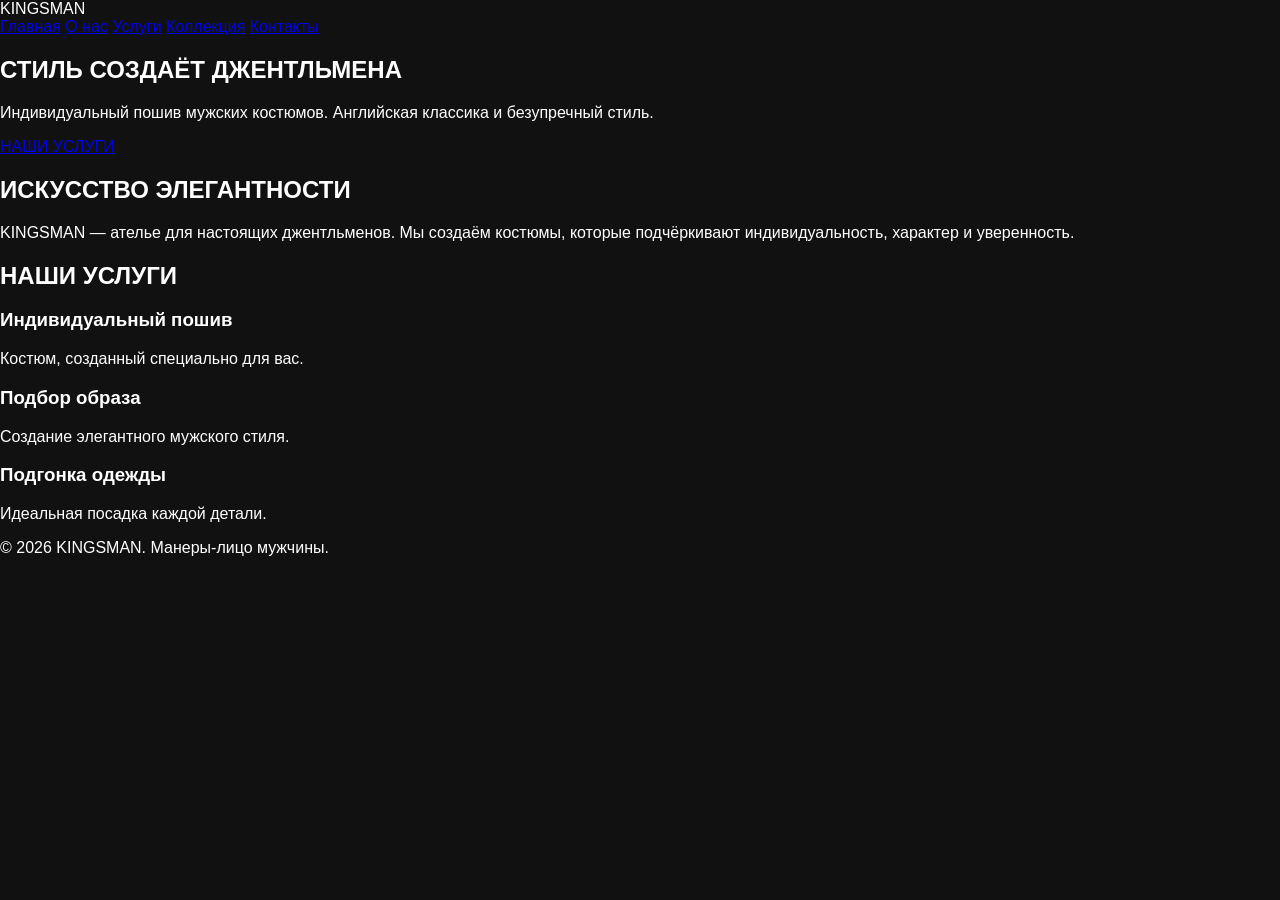
<file: index.html>
<!DOCTYPE html>
<html lang="ru">
<head>
    <meta charset="UTF-8">
    <meta name="viewport" content="width=device-width, initial-scale=1.0">
    <title>KINGSMAN | Ателье</title>
    <link rel="stylesheet" href="style.css">
</head>
<body>

<header>
    <div class="logo">KINGSMAN</div>

    <nav>
        <a href="index.html">Главная</a>
        <a href="about.html">О нас</a>
        <a href="services.html">Услуги</a>
        <a href="portfolio.html">Коллекция</a>
        <a href="contacts.html">Контакты</a>
    </nav>
</header>

<main>
    <section class="hero">
        <h1>СТИЛЬ СОЗДАЁТ ДЖЕНТЛЬМЕНА</h1>

        <p>
            Индивидуальный пошив мужских костюмов.
            Английская классика и безупречный стиль.
        </p>

        <a href="services.html" class="btn">
            НАШИ УСЛУГИ
        </a>
    </section>

    <section class="about">
        <h2>ИСКУССТВО ЭЛЕГАНТНОСТИ</h2>

        <p>
            KINGSMAN — ателье для настоящих джентльменов.
            Мы создаём костюмы, которые подчёркивают
            индивидуальность, характер и уверенность.
        </p>
    </section>

    <section class="services">
        <h2>НАШИ УСЛУГИ</h2>

        <article>
            <h3>Индивидуальный пошив</h3>
            <p>Костюм, созданный специально для вас.</p>
        </article>

        <article>
            <h3>Подбор образа</h3>
            <p>Создание элегантного мужского стиля.</p>
        </article>

        <article>
            <h3>Подгонка одежды</h3>
            <p>Идеальная посадка каждой детали.</p>
        </article>
    </section>
</main>

<footer>
    <p>© 2026 KINGSMAN. Манеры-лицо мужчины.</p>
</footer>

</body>
</html>
</file>
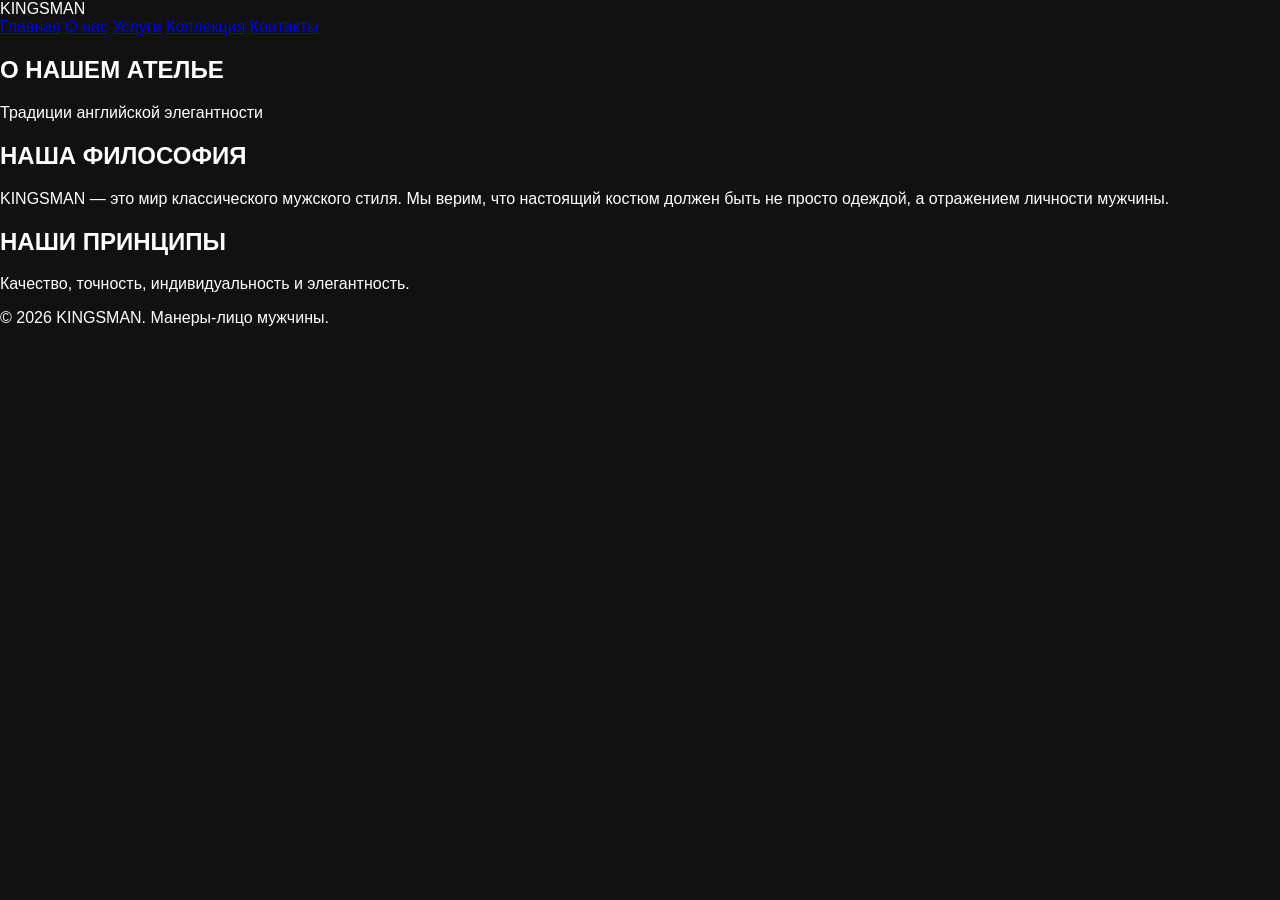
<file: about.html>
<!DOCTYPE html>
<html lang="ru">
<head>
    <meta charset="UTF-8">
    <meta name="viewport" content="width=device-width, initial-scale=1.0">
    <title>О нас | KINGSMAN</title>
    <link rel="stylesheet" href="style.css">
</head>
<body>

<header>
    <div class="logo">KINGSMAN</div>

    <nav>
        <a href="index.html">Главная</a>
        <a href="about.html">О нас</a>
        <a href="services.html">Услуги</a>
        <a href="portfolio.html">Коллекция</a>
        <a href="contacts.html">Контакты</a>
    </nav>
</header>

<main>
    <section class="page-title">
        <h1>О НАШЕМ АТЕЛЬЕ</h1>
        <p>Традиции английской элегантности</p>
    </section>

    <section class="about">
        <h2>НАША ФИЛОСОФИЯ</h2>

        <p>
            KINGSMAN — это мир классического мужского стиля.
            Мы верим, что настоящий костюм должен быть
            не просто одеждой, а отражением личности мужчины.
        </p>

        <h2>НАШИ ПРИНЦИПЫ</h2>

        <p>Качество, точность, индивидуальность и элегантность.</p>
    </section>
</main>

<footer>
    <p>© 2026 KINGSMAN. Манеры-лицо мужчины.</p>
</footer>

</body>
</html>
</file>
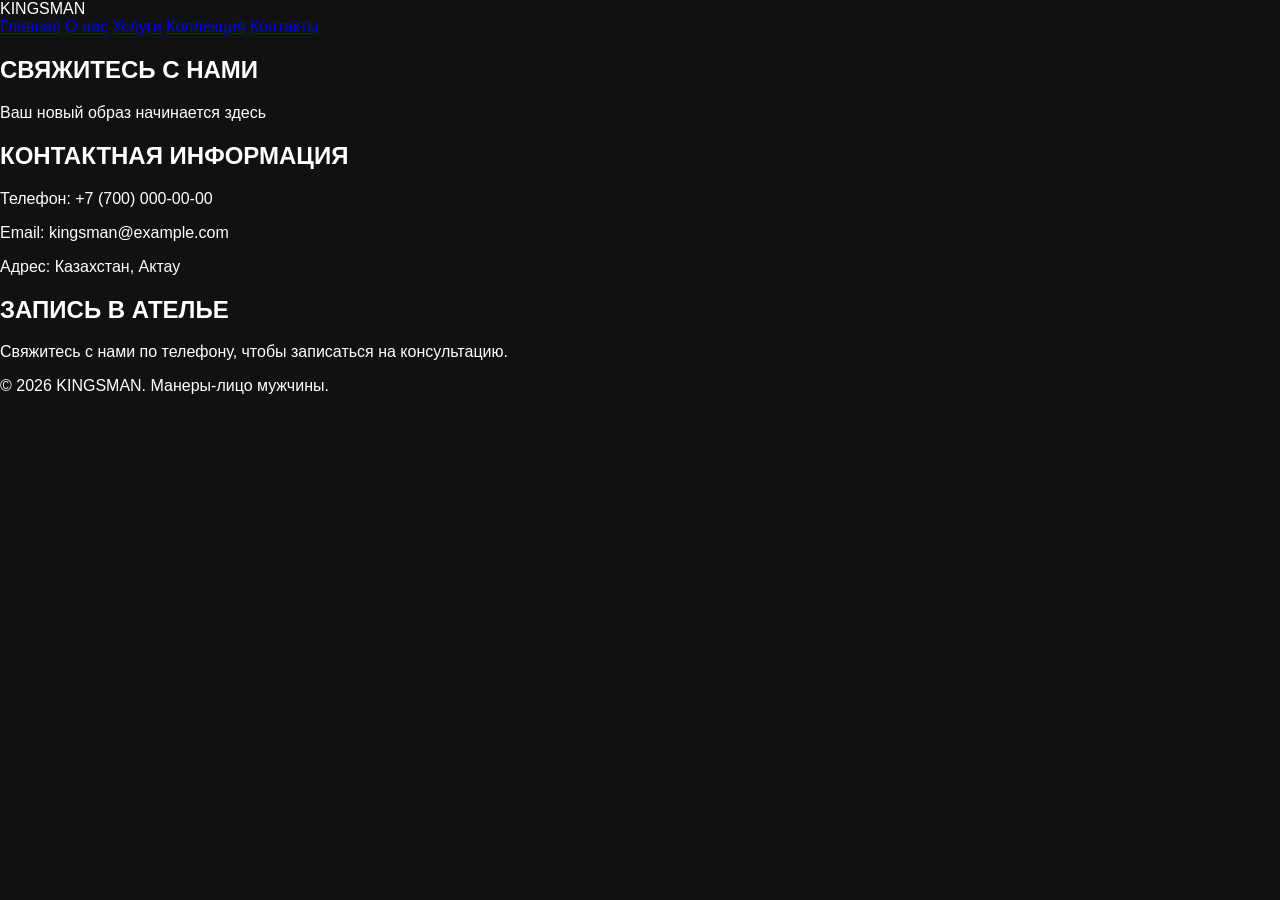
<file: contacts.html>
<!DOCTYPE html>
<html lang="ru">
<head>
    <meta charset="UTF-8">
    <meta name="viewport" content="width=device-width, initial-scale=1.0">
    <title>Контакты | KINGSMAN</title>
    <link rel="stylesheet" href="style.css">
</head>
<body>

<header>
    <div class="logo">KINGSMAN</div>

    <nav>
        <a href="index.html">Главная</a>
        <a href="about.html">О нас</a>
        <a href="services.html">Услуги</a>
        <a href="portfolio.html">Коллекция</a>
        <a href="contacts.html">Контакты</a>
    </nav>
</header>

<main>
    <section class="page-title">
        <h1>СВЯЖИТЕСЬ С НАМИ</h1>
        <p>Ваш новый образ начинается здесь</p>
    </section>

    <section class="about">
        <h2>КОНТАКТНАЯ ИНФОРМАЦИЯ</h2>

        <p>Телефон: +7 (700) 000-00-00</p>

        <p>Email: kingsman@example.com</p>

        <p>Адрес: Казахстан, Актау</p>

        <h2>ЗАПИСЬ В АТЕЛЬЕ</h2>

        <p>
            Свяжитесь с нами по телефону,
            чтобы записаться на консультацию.
        </p>
    </section>
</main>

<footer>
    <p>© 2026 KINGSMAN. Манеры-лицо мужчины.</p>
</footer>

</body>
</html>
</file>
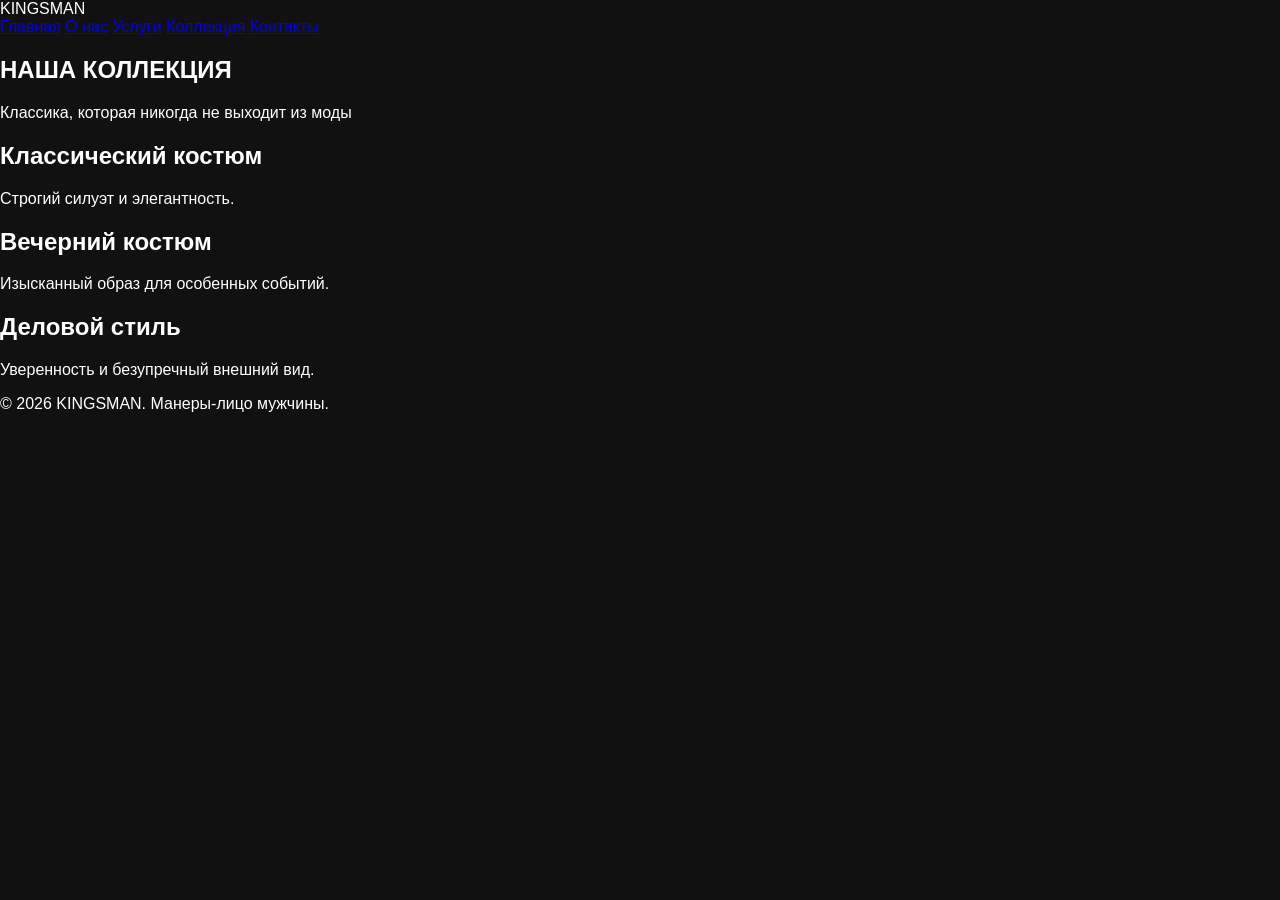
<file: portfolio.html>
<!DOCTYPE html>
<html lang="ru">
<head>
    <meta charset="UTF-8">
    <meta name="viewport" content="width=device-width, initial-scale=1.0">
    <title>Коллекция | KINGSMAN</title>
    <link rel="stylesheet" href="style.css">
</head>
<body>

<header>
    <div class="logo">KINGSMAN</div>

    <nav>
        <a href="index.html">Главная</a>
        <a href="about.html">О нас</a>
        <a href="services.html">Услуги</a>
        <a href="portfolio.html">Коллекция</a>
        <a href="contacts.html">Контакты</a>
    </nav>
</header>

<main>
    <section class="page-title">
        <h1>НАША КОЛЛЕКЦИЯ</h1>
        <p>Классика, которая никогда не выходит из моды</p>
    </section>

    <section class="services">

        <article>
            <h2>Классический костюм</h2>
            <p>Строгий силуэт и элегантность.</p>
        </article>

        <article>
            <h2>Вечерний костюм</h2>
            <p>Изысканный образ для особенных событий.</p>
        </article>

        <article>
            <h2>Деловой стиль</h2>
            <p>Уверенность и безупречный внешний вид.</p>
        </article>

    </section>
</main>

<footer>
    <p>© 2026 KINGSMAN. Манеры-лицо мужчины.</p>
</footer>

</body>
</html>
</file>
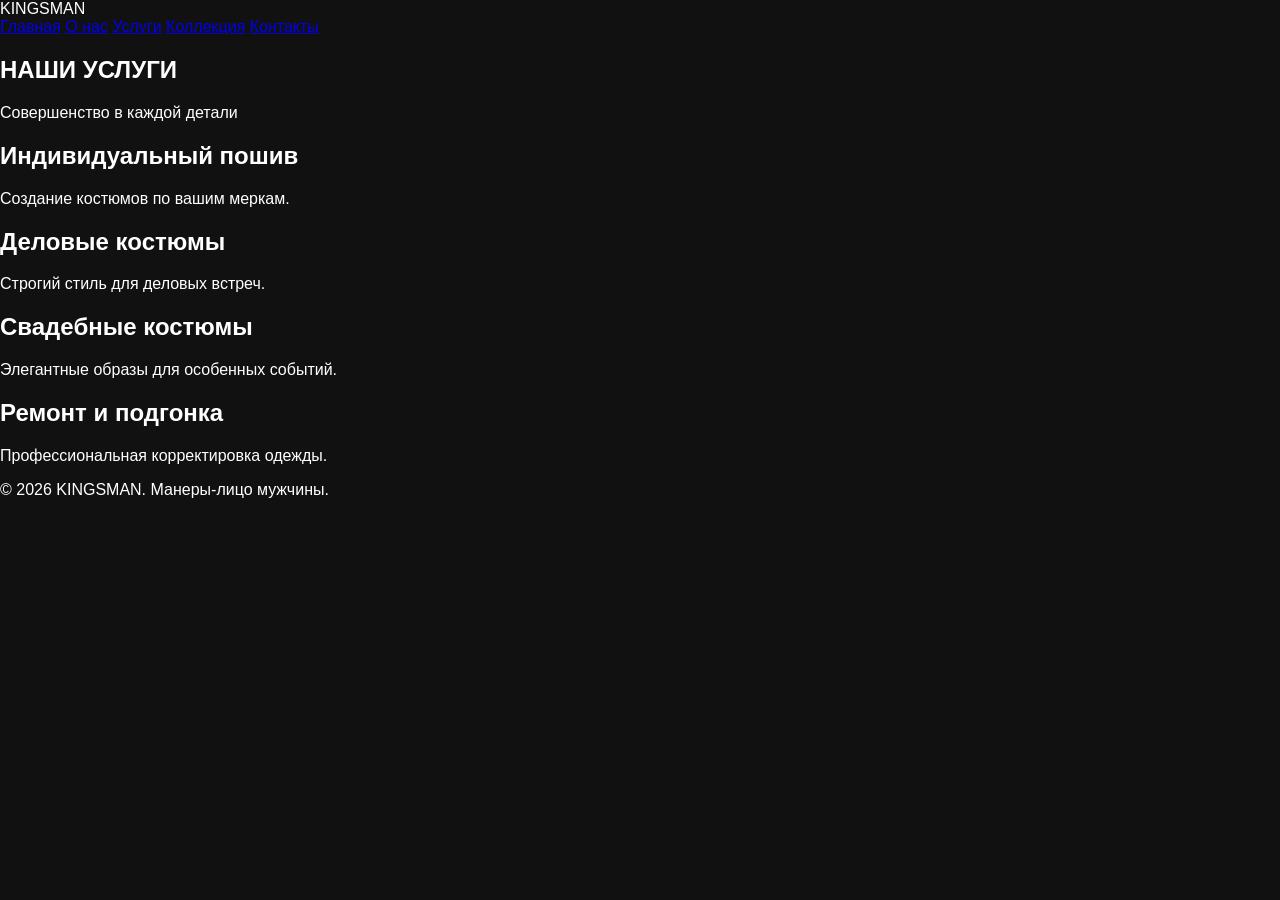
<file: services.html>
<!DOCTYPE html>
<html lang="ru">
<head>
    <meta charset="UTF-8">
    <meta name="viewport" content="width=device-width, initial-scale=1.0">
    <title>Услуги | KINGSMAN</title>
    <link rel="stylesheet" href="style.css">
</head>
<body>

<header>
    <div class="logo">KINGSMAN</div>

    <nav>
        <a href="index.html">Главная</a>
        <a href="about.html">О нас</a>
        <a href="services.html">Услуги</a>
        <a href="portfolio.html">Коллекция</a>
        <a href="contacts.html">Контакты</a>
    </nav>
</header>

<main>
    <section class="page-title">
        <h1>НАШИ УСЛУГИ</h1>
        <p>Совершенство в каждой детали</p>
    </section>

    <section class="services">

        <article>
            <h2>Индивидуальный пошив</h2>
            <p>Создание костюмов по вашим меркам.</p>
        </article>

        <article>
            <h2>Деловые костюмы</h2>
            <p>Строгий стиль для деловых встреч.</p>
        </article>

        <article>
            <h2>Свадебные костюмы</h2>
            <p>Элегантные образы для особенных событий.</p>
        </article>

        <article>
            <h2>Ремонт и подгонка</h2>
            <p>Профессиональная корректировка одежды.</p>
        </article>

    </section>
</main>

<footer>
    <p>© 2026 KINGSMAN. Манеры-лицо мужчины.</p>
</footer>

</body>
</html>
</file>
<file: style.css>
body {
    margin: 0;
    font-family: Arial, sans-serif;
    background-color: #111111;
    color: white;
}
</file>
